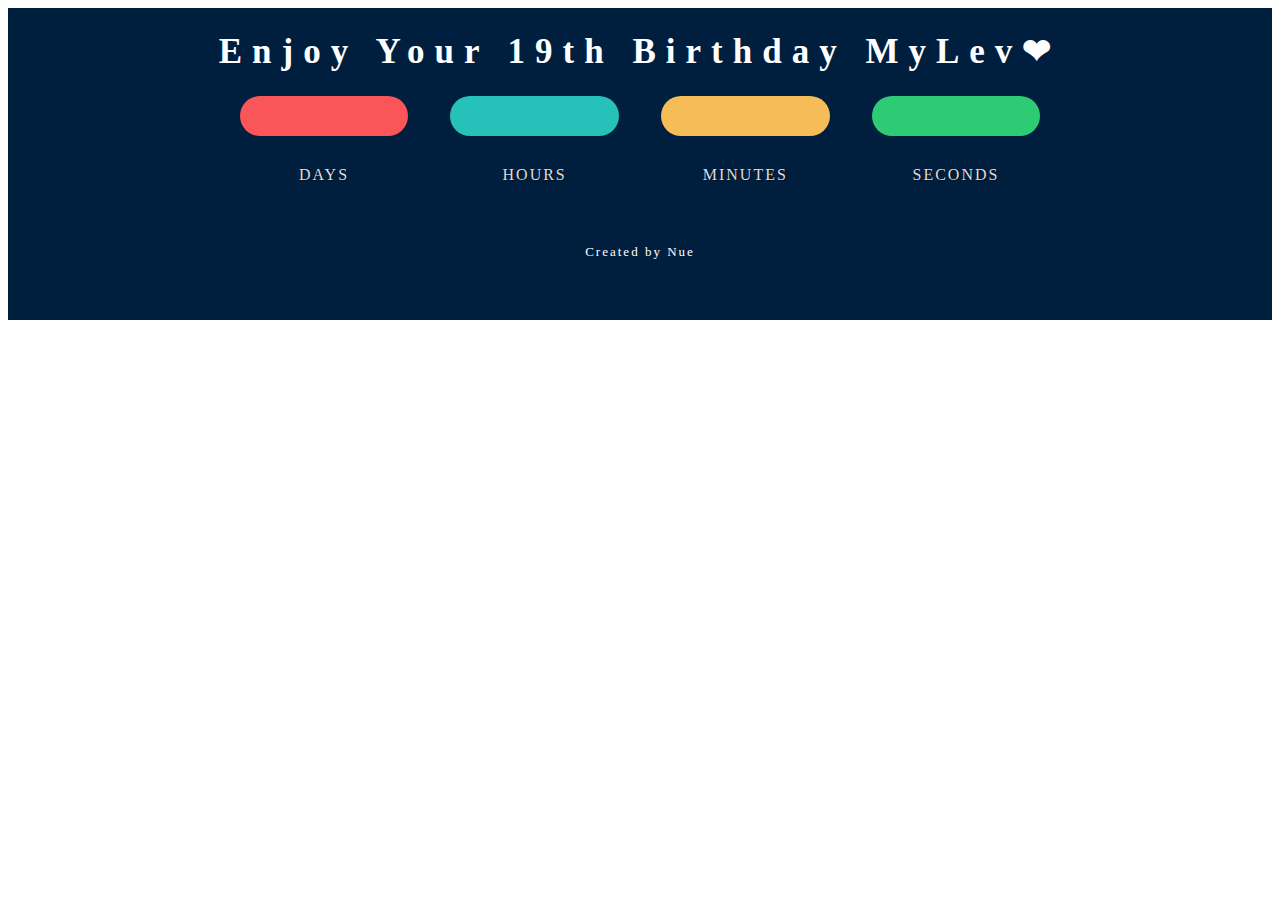
<file: index.html>
<!DOCTYPE html>
<html>

<head>
    <meta charset="UTF-8" />
    <title>Wait for it, Levi !</title>
    <meta name="Description" content="Happy Birthdat Hilma Leviani Putri" />

    <link rel="stylesheet" type="text/css" href="timer.css" />
</head>

<body>
    <div class="display">
        <div id="clock" class="clock">
            <h1 class="event_title" style="font-size: 35px">Enjoy Your 19th Birthday MyLev❤</h1>
            <div id="numbers">
                <span class="days"></span>
                <span class="hours"></span>
                <span class="minutes"></span>
                <span class="seconds"></span>
            </div>
            <div id="units">
                <span>Days</span>
                <span>Hours</span>
                <span>Minutes</span>
                <span>Seconds</span>
            </div>
        </div>
        <div id="door" class="hide">
            <h1 class="event_title">Happy Birthday Sayang</h1>
            <p class="action_caption">Klik tombol dibawah ya sayang hehe</p>
            <button class="call_to_action_button" type="button" onclick="liveStream()">Klik Ini!</button>
        </div>
        <div class="author">Created by Nue</div>
    </div>
    <script src="timer.js"></script>
</body>

</html>
</file>
<file: timer.css>
.display {
    flex: 1;
    display: flex;
    flex-direction: column;
    align-items: center;
    justify-content: center;
    background: #001f3f;
    font-family: tahoma !important;
    padding-bottom: 60px;
}

.event_title {
    color: #fff;
    text-align: center;
    font-size: 74px;
    letter-spacing: 10px;
}

p.action_caption {
    color: #fff;
    text-align: center;
    font-size: 16px;
    letter-spacing: 5px;
    font-weight: 100;
}

#door {
    text-align: center;
}

.call_to_action_button {
    margin-top: 40px;
    border-radius: 20px;
}

button.call_to_action_button {
    letter-spacing: 2px;
    text-align: center;
    font-size: 16px;
    top: 50%;
    left: 50%;
    color: #fff;
    padding: 20px;
    width: 0 auto;
    border-radius: 20px;
    box-sizing: border-box;
    background: #0074d9;
    border-style: none;
}

button:hover {
    background: #fff;
    color: #0074d9;
    font-weight: bold;
}

button:active {
    background: #fff;
    color: #0074d9;
    font-weight: bold;
}

button:focus {
    background: #fff;
    color: #0074d9;
    font-weight: bold;
}

.clock {
    width: auto;
}

#numbers {
    width: auto;
}

#numbers span {
    float: left;
    text-align: center;
    font-size: 60px;
    margin: 0 2.5%;
    color: #fff;
    padding: 20px;
    width: 20%;
    border-radius: 20px;
    box-sizing: border-box;
}

#numbers span:nth-child(1) {
    background: #fa5559;
}

#numbers span:nth-child(2) {
    background: #26c2b9;
}

#numbers span:nth-child(3) {
    background: #f6bc58;
}

#numbers span:nth-child(4) {
    background: #2dcb74;
}

#numbers:after {
    content: "";
    display: block;
    clear: both;
}

#units span {
    float: left;
    width: 25%;
    text-align: center;
    margin-top: 30px;
    color: #ddd;
    text-transform: uppercase;
    font-size: 16px;
    letter-spacing: 2px;
    text-shadow: 1px 1px 1px rgba(10, 10, 10, 0.7);
}

span.turn {
    animation: turn 0.7s ease forwards;
}

@keyframes turn {
    0% {
        transform: rotateX(0deg);
    }
    100% {
        transform: rotateX(360deg);
    }
}

.hide {
    display: none;
}

.author {
    padding-top: 60px;
    color: #fff;
    text-align: center;
    font-size: 13px;
    letter-spacing: 2px;
    font-weight: 100;
}
</file>
